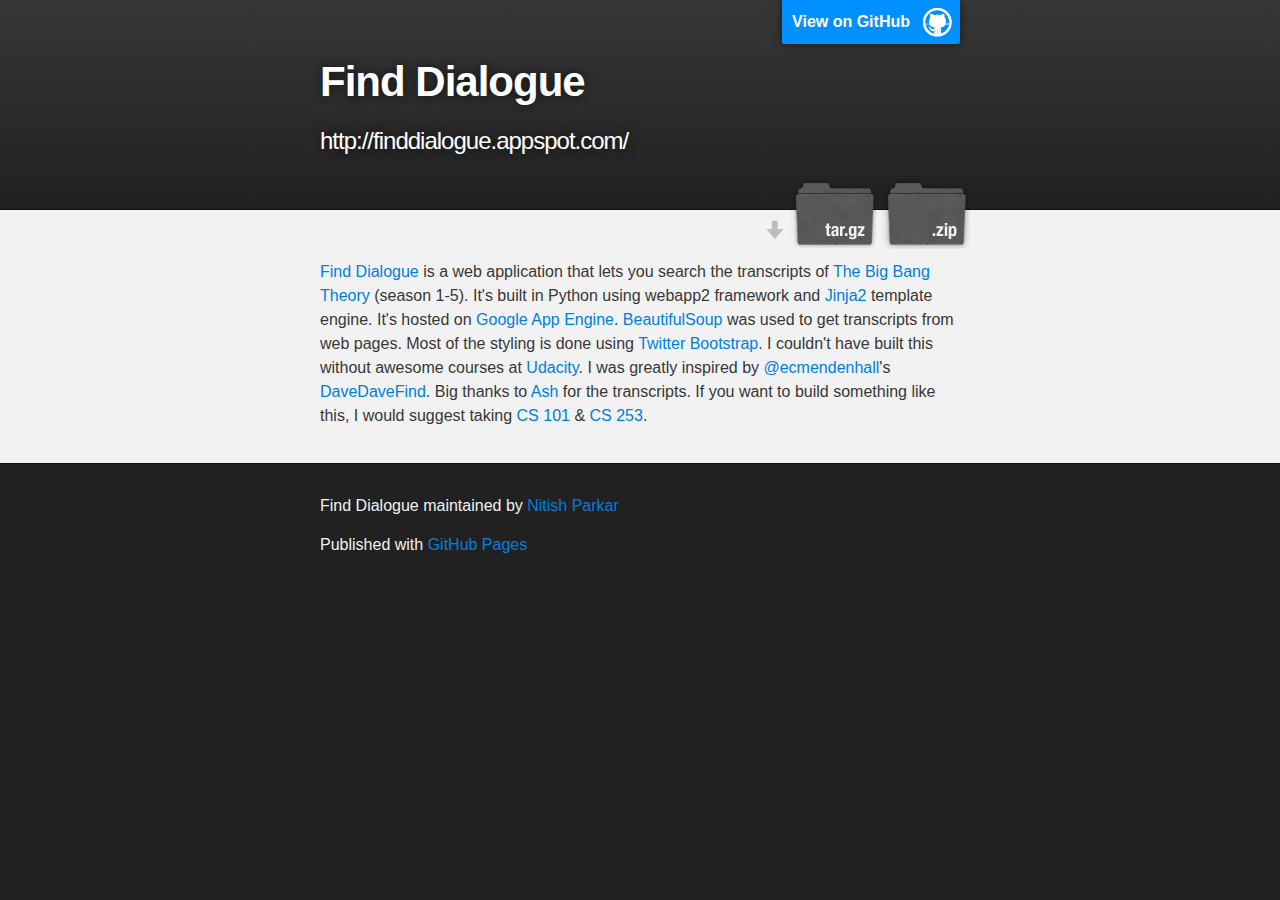
<file: index.html>
<!DOCTYPE html>
<html>

  <head>
    <meta charset='utf-8' />
    <meta http-equiv="X-UA-Compatible" content="chrome=1" />
    <meta name="description" content="Find Dialogue : http://finddialogue.appspot.com/" />

    <link rel="stylesheet" type="text/css" media="screen" href="stylesheets/stylesheet.css">

    <title>Find Dialogue</title>
  </head>

  <body>

    <!-- HEADER -->
    <div id="header_wrap" class="outer">
        <header class="inner">
          <a id="forkme_banner" href="https://github.com/nitishparkar/FindDialogue">View on GitHub</a>

          <h1 id="project_title">Find Dialogue</h1>
          <h2 id="project_tagline">http://finddialogue.appspot.com/</h2>

            <section id="downloads">
              <a class="zip_download_link" href="https://github.com/nitishparkar/FindDialogue/zipball/master">Download this project as a .zip file</a>
              <a class="tar_download_link" href="https://github.com/nitishparkar/FindDialogue/tarball/master">Download this project as a tar.gz file</a>
            </section>
        </header>
    </div>

    <!-- MAIN CONTENT -->
    <div id="main_content_wrap" class="outer">
      <section id="main_content" class="inner">
        <p><a href="http://finddialogue.appspot.com/">Find Dialogue</a> is a web application that lets you search the transcripts of <a href="http://en.wikipedia.org/wiki/The_Big_Bang_Theory">The Big Bang Theory</a> (season 1-5). It's built in Python using webapp2 framework and <a href="http://jinja.pocoo.org/">Jinja2</a> template engine.
        It's hosted on <a href="https://developers.google.com/appengine/">Google App Engine</a>. <a href="http://www.crummy.com/software/BeautifulSoup/">BeautifulSoup</a> was used to get transcripts from web pages. Most of the styling is done using <a href="http://twitter.github.com/bootstrap/">Twitter Bootstrap</a>. I couldn't have built this without awesome courses at <a href="http://www.udacity.com/">Udacity</a>. I was greatly inspired by <a href="https://github.com/ecmendenhall" class="user-mention">@ecmendenhall</a>'s <a href="http://davedavefind.appspot.com/">DaveDaveFind</a>. Big thanks to <a href="http://bigbangtrans.wordpress.com/">Ash</a> for the transcripts. If you want to build something like this, I would suggest taking <a href="http://www.udacity.com/overview/Course/cs101/CourseRev/apr2012">CS 101</a> &amp; <a href="http://www.udacity.com/overview/Course/cs253/CourseRev/apr2012">CS 253</a>.</p>
      </section>
    </div>

    <!-- FOOTER  -->
    <div id="footer_wrap" class="outer">
      <footer class="inner">
        <p class="copyright">Find Dialogue maintained by <a href="https://github.com/nitishparkar">Nitish Parkar</a></p>
        <p>Published with <a href="http://pages.github.com">GitHub Pages</a></p>
      </footer>
    </div>



  </body>
</html>
</file>
<file: stylesheets/stylesheet.css>
/*******************************************************************************
Slate Theme for Github Pages
by Jason Costello, @jsncostello
*******************************************************************************/

@import url(pygment_trac.css);

/*******************************************************************************
MeyerWeb Reset
*******************************************************************************/

html, body, div, span, applet, object, iframe,
h1, h2, h3, h4, h5, h6, p, blockquote, pre,
a, abbr, acronym, address, big, cite, code,
del, dfn, em, img, ins, kbd, q, s, samp,
small, strike, strong, sub, sup, tt, var,
b, u, i, center,
dl, dt, dd, ol, ul, li,
fieldset, form, label, legend,
table, caption, tbody, tfoot, thead, tr, th, td,
article, aside, canvas, details, embed,
figure, figcaption, footer, header, hgroup,
menu, nav, output, ruby, section, summary,
time, mark, audio, video {
  margin: 0;
  padding: 0;
  border: 0;
  font: inherit;
  vertical-align: baseline;
}

/* HTML5 display-role reset for older browsers */
article, aside, details, figcaption, figure,
footer, header, hgroup, menu, nav, section {
  display: block;
}

ol, ul {
  list-style: none;
}

blockquote, q {
}

table {
  border-collapse: collapse;
  border-spacing: 0;
}

a:focus {
  outline: none;
}

/*******************************************************************************
Theme Styles
*******************************************************************************/

body {
  box-sizing: border-box;
  color:#373737;
  background: #212121;
  font-size: 16px;
  font-family: 'Myriad Pro', Calibri, Helvetica, Arial, sans-serif;
  line-height: 1.5;
  -webkit-font-smoothing: antialiased;
}

h1, h2, h3, h4, h5, h6 {
  margin: 10px 0;
  font-weight: 700;
  color:#222222;
  font-family: 'Lucida Grande', 'Calibri', Helvetica, Arial, sans-serif;
  letter-spacing: -1px;
}

h1 {
  font-size: 36px;
  font-weight: 700;
}

h2 {
  padding-bottom: 10px;
  font-size: 32px;
  background: url('../images/bg_hr.png') repeat-x bottom;
}

h3 {
  font-size: 24px;
}

h4 {
  font-size: 21px;
}

h5 {
  font-size: 18px;
}

h6 {
  font-size: 16px;
}

p {
  margin: 10px 0 15px 0;
}

footer p {
  color: #f2f2f2;
}

a {
  text-decoration: none;
  color: #007edf;
  text-shadow: none;

  transition: color 0.5s ease;
  transition: text-shadow 0.5s ease;
  -webkit-transition: color 0.5s ease;
  -webkit-transition: text-shadow 0.5s ease;
  -moz-transition: color 0.5s ease;
  -moz-transition: text-shadow 0.5s ease;
  -o-transition: color 0.5s ease;
  -o-transition: text-shadow 0.5s ease;
  -ms-transition: color 0.5s ease;
  -ms-transition: text-shadow 0.5s ease;
}

#main_content a:hover {
  color: #0069ba;
  text-shadow: #0090ff 0px 0px 2px;
}

footer a:hover {
  color: #43adff;
  text-shadow: #0090ff 0px 0px 2px;
}

em {
  font-style: italic;
}

strong {
  font-weight: bold;
}

img {
  position: relative;
  margin: 0 auto;
  max-width: 739px;
  padding: 5px;
  margin: 10px 0 10px 0;
  border: 1px solid #ebebeb;

  box-shadow: 0 0 5px #ebebeb;
  -webkit-box-shadow: 0 0 5px #ebebeb;
  -moz-box-shadow: 0 0 5px #ebebeb;
  -o-box-shadow: 0 0 5px #ebebeb;
  -ms-box-shadow: 0 0 5px #ebebeb;
}

pre, code {
  width: 100%;
  color: #222;
  background-color: #fff;

  font-family: Monaco, "Bitstream Vera Sans Mono", "Lucida Console", Terminal, monospace;
  font-size: 14px;

  border-radius: 2px;
  -moz-border-radius: 2px;
  -webkit-border-radius: 2px;



}

pre {
  width: 100%;
  padding: 10px;
  box-shadow: 0 0 10px rgba(0,0,0,.1);
  overflow: auto;
}

code {
  padding: 3px;
  margin: 0 3px;
  box-shadow: 0 0 10px rgba(0,0,0,.1);
}

pre code {
  display: block;
  box-shadow: none;
}

blockquote {
  color: #666;
  margin-bottom: 20px;
  padding: 0 0 0 20px;
  border-left: 3px solid #bbb;
}

ul, ol, dl {
  margin-bottom: 15px
}

ul li {
  list-style: inside;
  padding-left: 20px;
}

ol li {
  list-style: decimal inside;
  padding-left: 20px;
}

dl dt {
  font-weight: bold;
}

dl dd {
  padding-left: 20px;
  font-style: italic;
}

dl p {
  padding-left: 20px;
  font-style: italic;
}

hr {
  height: 1px;
  margin-bottom: 5px;
  border: none;
  background: url('../images/bg_hr.png') repeat-x center;
}

table {
  border: 1px solid #373737;
  margin-bottom: 20px;
  text-align: left;
 }

th {
  font-family: 'Lucida Grande', 'Helvetica Neue', Helvetica, Arial, sans-serif;
  padding: 10px;
  background: #373737;
  color: #fff;
 }

td {
  padding: 10px;
  border: 1px solid #373737;
 }

form {
  background: #f2f2f2;
  padding: 20px;
}

img {
  width: 100%;
  max-width: 100%;
}

/*******************************************************************************
Full-Width Styles
*******************************************************************************/

.outer {
  width: 100%;
}

.inner {
  position: relative;
  max-width: 640px;
  padding: 20px 10px;
  margin: 0 auto;
}

#forkme_banner {
  display: block;
  position: absolute;
  top:0;
  right: 10px;
  z-index: 10;
  padding: 10px 50px 10px 10px;
  color: #fff;
  background: url('../images/blacktocat.png') #0090ff no-repeat 95% 50%;
  font-weight: 700;
  box-shadow: 0 0 10px rgba(0,0,0,.5);
  border-bottom-left-radius: 2px;
  border-bottom-right-radius: 2px;
}

#header_wrap {
  background: #212121;
  background: -moz-linear-gradient(top, #373737, #212121);
  background: -webkit-linear-gradient(top, #373737, #212121);
  background: -ms-linear-gradient(top, #373737, #212121);
  background: -o-linear-gradient(top, #373737, #212121);
  background: linear-gradient(top, #373737, #212121);
}

#header_wrap .inner {
  padding: 50px 10px 30px 10px;
}

#project_title {
  margin: 0;
  color: #fff;
  font-size: 42px;
  font-weight: 700;
  text-shadow: #111 0px 0px 10px;
}

#project_tagline {
  color: #fff;
  font-size: 24px;
  font-weight: 300;
  background: none;
  text-shadow: #111 0px 0px 10px;
}

#downloads {
  position: absolute;
  width: 210px;
  z-index: 10;
  bottom: -40px;
  right: 0;
  height: 70px;
  background: url('../images/icon_download.png') no-repeat 0% 90%;
}

.zip_download_link {
  display: block;
  float: right;
  width: 90px;
  height:70px;
  text-indent: -5000px;
  overflow: hidden;
  background: url(../images/sprite_download.png) no-repeat bottom left;
}

.tar_download_link {
  display: block;
  float: right;
  width: 90px;
  height:70px;
  text-indent: -5000px;
  overflow: hidden;
  background: url(../images/sprite_download.png) no-repeat bottom right;
  margin-left: 10px;
}

.zip_download_link:hover {
  background: url(../images/sprite_download.png) no-repeat top left;
}

.tar_download_link:hover {
  background: url(../images/sprite_download.png) no-repeat top right;
}

#main_content_wrap {
  background: #f2f2f2;
  border-top: 1px solid #111;
  border-bottom: 1px solid #111;
}

#main_content {
  padding-top: 40px;
}

#footer_wrap {
  background: #212121;
}



/*******************************************************************************
Small Device Styles
*******************************************************************************/

@media screen and (max-width: 480px) {
  body {
    font-size:14px;
  }

  #downloads {
    display: none;
  }

  .inner {
    min-width: 320px;
    max-width: 480px;
  }

  #project_title {
  font-size: 32px;
  }

  h1 {
    font-size: 28px;
  }

  h2 {
    font-size: 24px;
  }

  h3 {
    font-size: 21px;
  }

  h4 {
    font-size: 18px;
  }

  h5 {
    font-size: 14px;
  }

  h6 {
    font-size: 12px;
  }

  code, pre {
    min-width: 320px;
    max-width: 480px;
    font-size: 11px;
  }

}
</file>
